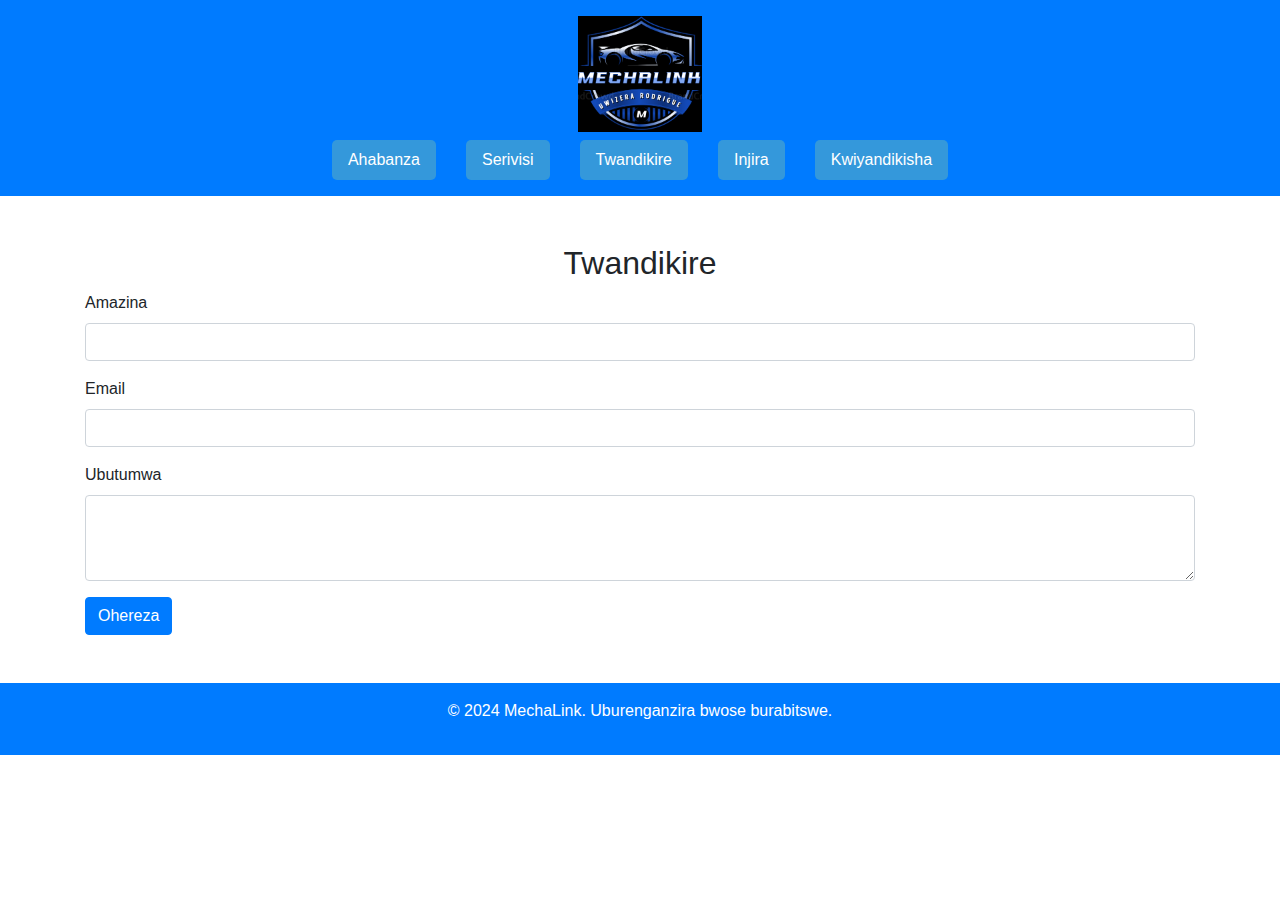
<file: mechalink 1/contact.html>
<!DOCTYPE html>
<html lang="rw">
<head>
    <meta charset="UTF-8">
    <meta name="viewport" content="width=device-width, initial-scale=1.0">
    <title>MechaLink - Twandikire</title>
    <link href="https://maxcdn.bootstrapcdn.com/bootstrap/4.5.2/css/bootstrap.min.css" rel="stylesheet">
    <link rel="stylesheet" href="styles.css">
</head>
<body>
    <header class="bg-primary text-white text-center p-3">
        <img src="MECHALINK LOGO.png" alt="MechaLink Logo" class="logo mb-2" width="10%">
        <nav>
            <ul class="nav justify-content-center">
                <li class="nav-item"><a class="nav-link text-white" href="index.html">Ahabanza</a></li>
                <li class="nav-item"><a class="nav-link text-white" href="services.html">Serivisi</a></li>
                <li class="nav-item"><a class="nav-link text-white" href="contact.html">Twandikire</a></li>
                <li class="nav-item"><a class="nav-link text-white" href="login.html">Injira</a></li>
                <li class="nav-item"><a class="nav-link text-white" href="registration.html">Kwiyandikisha</a></li>
            </ul>
        </nav>
    </header>

    <main class="container my-5">
        <section class="contact">
            <h2 class="text-center">Twandikire</h2>
            <form>
                <div class="form-group">
                    <label for="name">Amazina</label>
                    <input type="text" class="form-control" id="name" required>
                </div>
                <div class="form-group">
                    <label for="email">Email</label>
                    <input type="email" class="form-control" id="email" required>
                </div>
                <div class="form-group">
                    <label for="message">Ubutumwa</label>
                    <textarea class="form-control" id="message" rows="3" required></textarea>
                </div>
                <button type="submit" class="btn btn-primary">Ohereza</button>
            </form>
        </section>
    </main>

    <footer class="bg-primary text-white text-center p-3">
        <p>&copy; 2024 MechaLink. Uburenganzira bwose burabitswe.</p>
    </footer>

    <script src="script.js" defer></script>
</body>
</html>
</file>
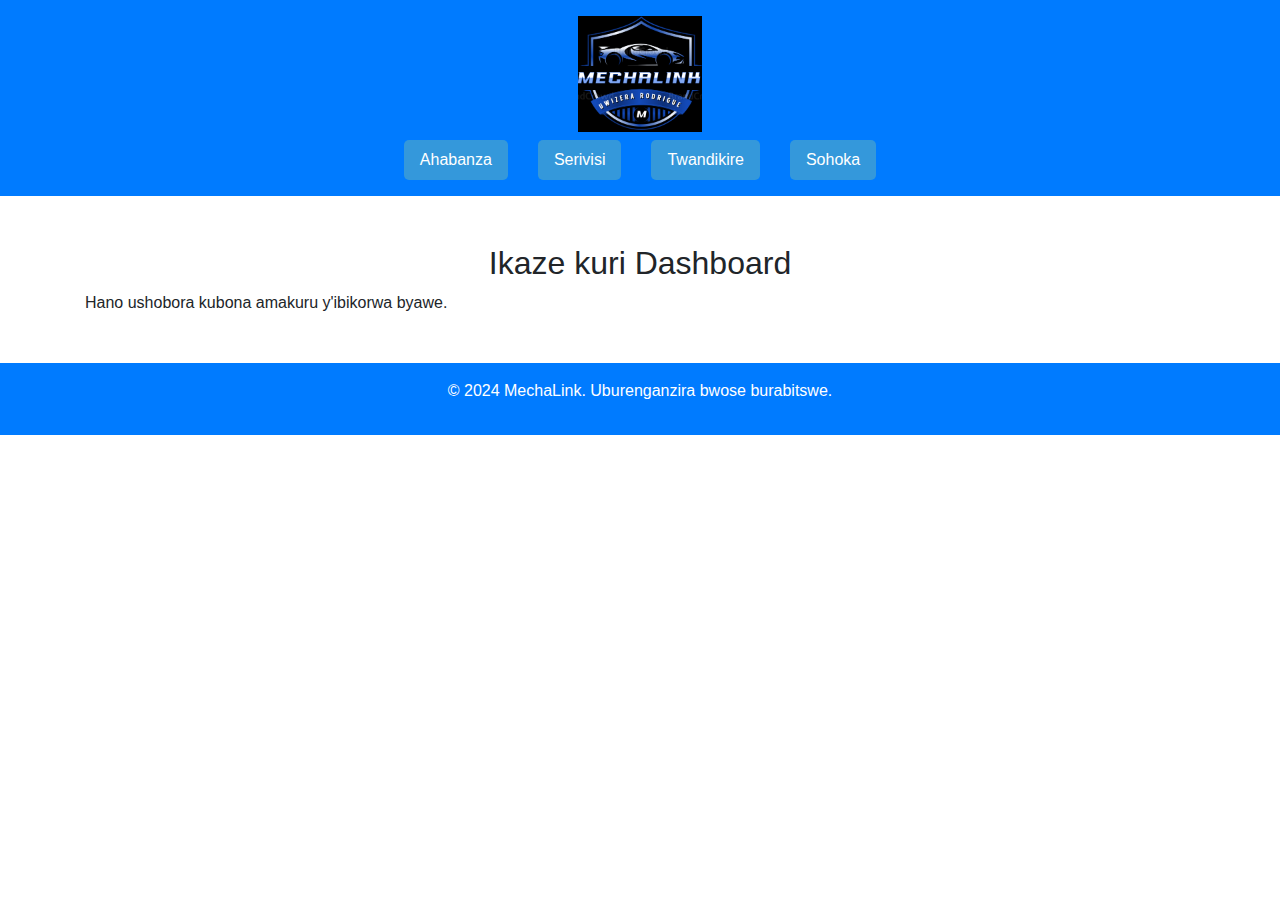
<file: mechalink 1/Dashboard.html>
<!DOCTYPE html>
<html lang="rw">
<head>
    <meta charset="UTF-8">
    <meta name="viewport" content="width=device-width, initial-scale=1.0">
    <title>MechaLink - Dashboard</title>
    <link href="https://maxcdn.bootstrapcdn.com/bootstrap/4.5.2/css/bootstrap.min.css" rel="stylesheet">
    <link rel="stylesheet" href="styles.css">
</head>
<body>
    <header class="bg-primary text-white text-center p-3">
        <img src="MECHALINK LOGO.png" alt="MechaLink Logo" class="logo mb-2" width="10%">
        <nav>
            <ul class="nav justify-content-center">
                <li class="nav-item"><a class="nav-link text-white" href="index.html">Ahabanza</a></li>
                <li class="nav-item"><a class="nav-link text-white" href="services.html">Serivisi</a></li>
                <li class="nav-item"><a class="nav-link text-white" href="contact.html">Twandikire</a></li>
                <li class="nav-item"><a class="nav-link text-white" href="logout.php">Sohoka</a></li>
            </ul>
        </nav>
    </header>

    <main class="container my-5">
        <h2 class="text-center">Ikaze kuri Dashboard</h2>
        <p>Hano ushobora kubona amakuru y'ibikorwa byawe.</p>
    </main>

    <footer class="bg-primary text-white text-center p-3">
        <p>&copy; 2024 MechaLink. Uburenganzira bwose burabitswe.</p>
    </footer>

    <script src="script.js" defer></script>
</body>
</html>
</file>
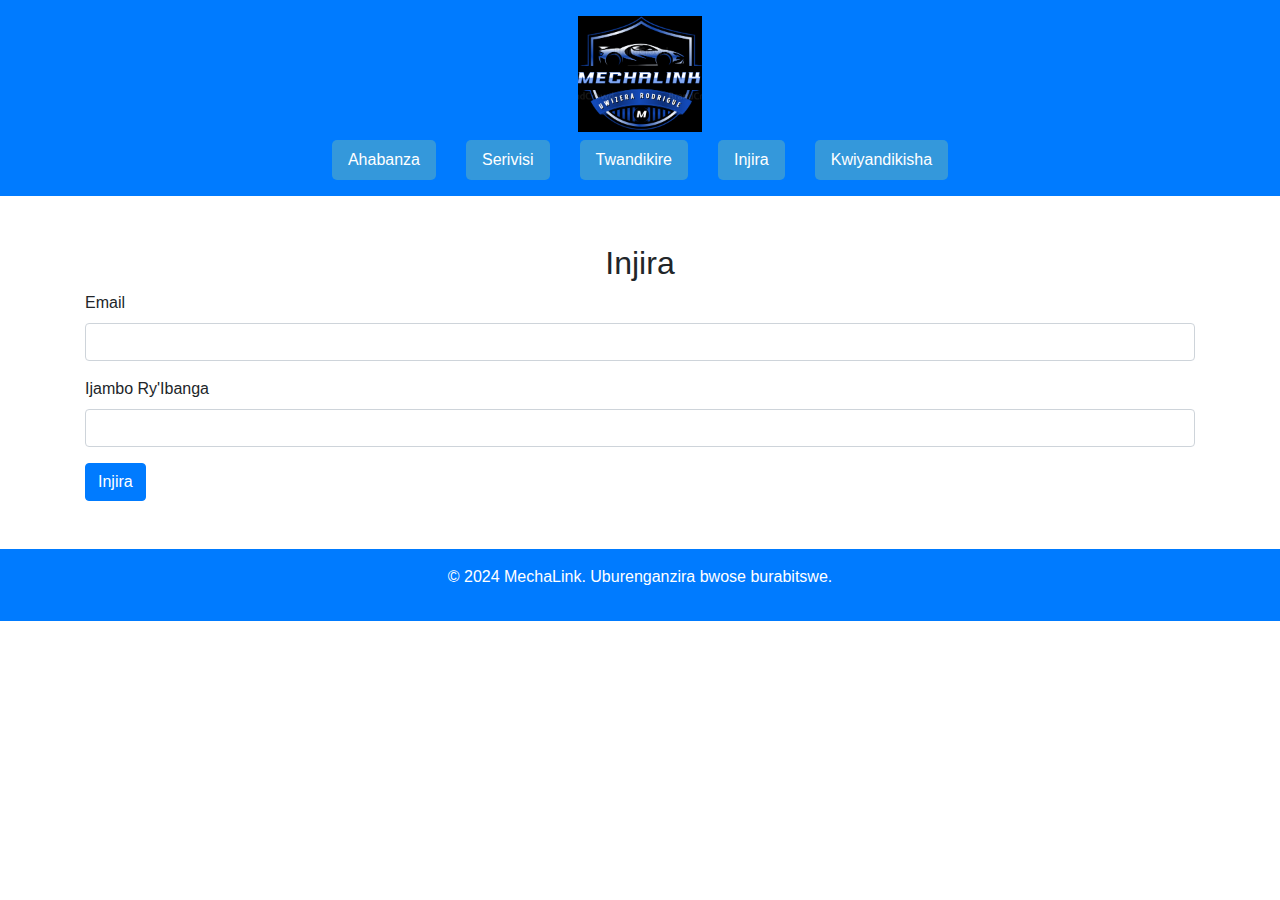
<file: mechalink 1/login.html>
<!DOCTYPE html>
<html lang="rw">
<head>
    <meta charset="UTF-8">
    <meta name="viewport" content="width=device-width, initial-scale=1.0">
    <title>MechaLink - Injira</title>
    <link href="https://maxcdn.bootstrapcdn.com/bootstrap/4.5.2/css/bootstrap.min.css" rel="stylesheet">
    <link rel="stylesheet" href="styles.css">
</head>
<body>
    <header class="bg-primary text-white text-center p-3">
        <img src="MECHALINK LOGO.png" alt="MechaLink Logo" class="logo mb-2" width="10%">
        <nav>
            <ul class="nav justify-content-center">
                <li class="nav-item"><a class="nav-link text-white" href="index.html">Ahabanza</a></li>
                <li class="nav-item"><a class="nav-link text-white" href="services.html">Serivisi</a></li>
                <li class="nav-item"><a class="nav-link text-white" href="contact.html">Twandikire</a></li>
                <li class="nav-item"><a class="nav-link text-white" href="login.html">Injira</a></li>
                <li class="nav-item"><a class="nav-link text-white" href="registration.html">Kwiyandikisha</a></li>
            </ul>
        </nav>
    </header>

    <main class="container my-5">
        <section class="login">
            <h2 class="text-center">Injira</h2>
            <form action="login.php" method="POST">
                <div class="form-group">
                    <label for="email">Email</label>
                    <input type="email" class="form-control" id="email" name="email" required>
                </div>
                <div class="form-group">
                    <label for="password">Ijambo Ry'Ibanga</label>
                    <input type="password" class="form-control" id="password" name="password" required>
                </div>
                <button type="submit" class="btn btn-primary">Injira</button>
            </form>
        </section>
    </main>

    <footer class="bg-primary text-white text-center p-3">
        <p>&copy; 2024 MechaLink. Uburenganzira bwose burabitswe.</p>
    </footer>

    <script src="script.js" defer></script>
</body>
</html>
</file>
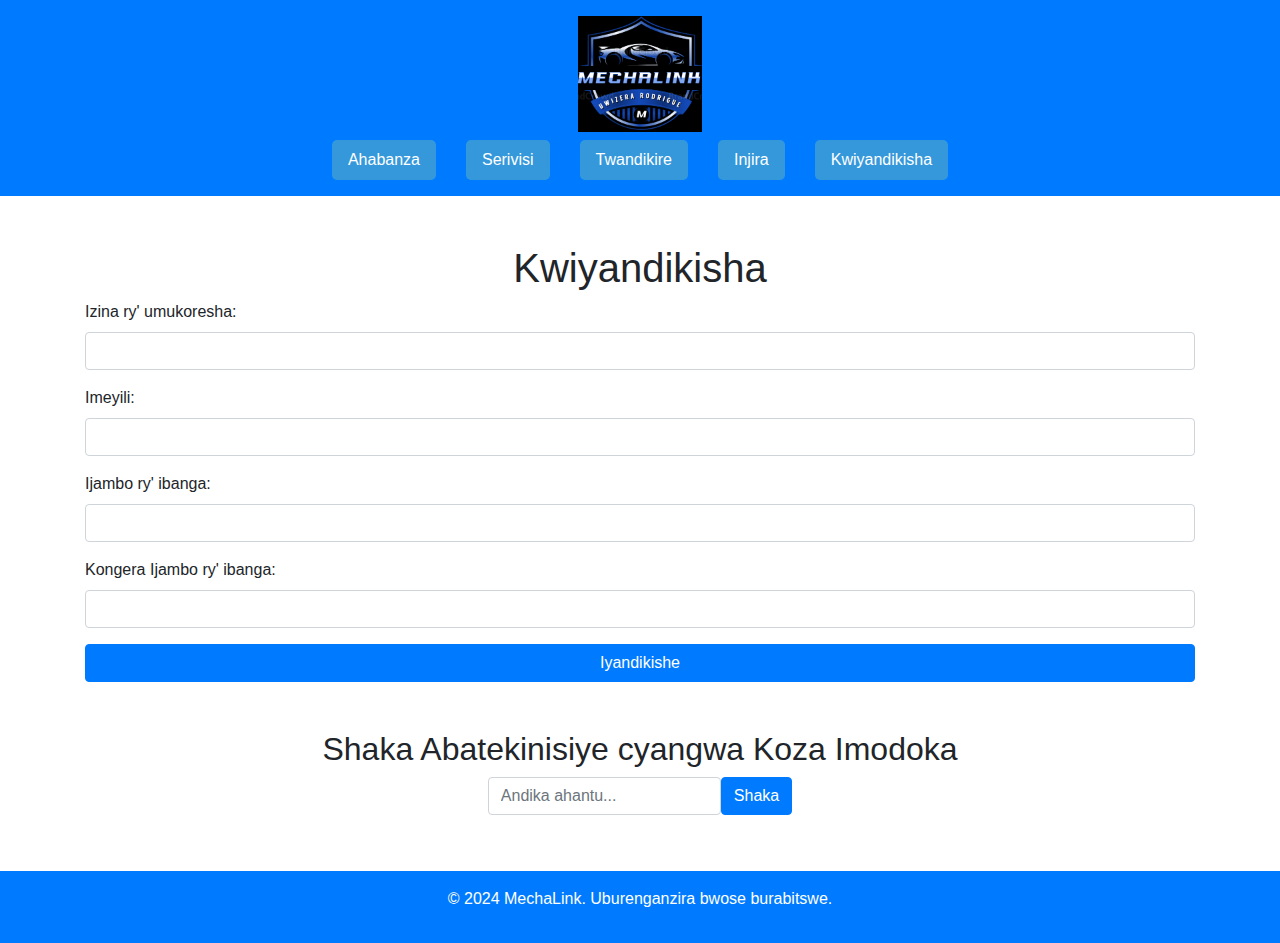
<file: mechalink 1/registration.html>
<!DOCTYPE html>
<html lang="rw">
<head>
    <meta charset="UTF-8">
    <meta name="viewport" content="width=device-width, initial-scale=1.0">
    <title>Kwiyandikisha - MechaLink</title>
    <!-- Bootstrap CSS -->
    <link href="https://maxcdn.bootstrapcdn.com/bootstrap/4.5.2/css/bootstrap.min.css" rel="stylesheet">
    <link rel="stylesheet" href="styles.css">
    <script src="script.js" defer></script> <!-- Link to the JavaScript file -->
</head>
<body>
    <header class="bg-primary text-white text-center p-3">
        <img src="MECHALINK LOGO.png" alt="MechaLink Logo" class="logo mb-2" width="10%">
        <nav>
            <ul class="nav justify-content-center">
                <li class="nav-item"><a class="nav-link text-white" href="index.html">Ahabanza</a></li>
                <li class="nav-item"><a class="nav-link text-white" href="services.html">Serivisi</a></li>
                <li class="nav-item"><a class="nav-link text-white" href="contact.html">Twandikire</a></li>
                <li class="nav-item"><a class="nav-link text-white" href="login.html">Injira</a></li>
                <li class="nav-item"><a class="nav-link text-white" href="registration.html">Kwiyandikisha</a></li>
            </ul>
        </nav>
    </header>

    <main class="container my-5">
        <section class="registration">
            <h1 class="text-center">Kwiyandikisha</h1>
            <form id="registrationForm" class="needs-validation" novalidate>
                <div class="form-group">
                    <label for="username">Izina ry' umukoresha:</label>
                    <input type="text" class="form-control" id="username" name="username" required>
                    <div class="invalid-feedback">Nyamuneka andika izina ry' umukoresha.</div>
                </div>
                <div class="form-group">
                    <label for="email">Imeyili:</label>
                    <input type="email" class="form-control" id="email" name="email" required>
                    <div class="invalid-feedback">Nyamuneka andika imeyili y'ukuri.</div>
                </div>
                <div class="form-group">
                    <label for="password">Ijambo ry' ibanga:</label>
                    <input type="password" class="form-control" id="password" name="password" required>
                    <div class="invalid-feedback">Nyamuneka andika ijambo ry' ibanga.</div>
                </div>
                <div class="form-group">
                    <label for="confirmPassword">Kongera Ijambo ry' ibanga:</label>
                    <input type="password" class="form-control" id="confirmPassword" name="confirmPassword" required>
                    <div class="invalid-feedback">Ijambo ry' ibanga riratandukanye.</div>
                </div>
                <button type="submit" class="btn btn-primary btn-block">Iyandikishe</button>
            </form>
            <p id="registrationMessage" class="text-center mt-3"></p>
        </section>

        <section class="search my-5">
            <h2 class="text-center">Shaka Abatekinisiye cyangwa Koza Imodoka</h2>
            <form id="searchForm" class="form-inline justify-content-center">
                <div class="form-group mb-2">
                    <label for="searchLocation" class="sr-only">Aho ushaka serivisi:</label>
                    <input type="text" class="form-control" id="searchLocation" name="searchLocation" placeholder="Andika ahantu...">
                </div>
                <button type="submit" class="btn btn-primary mb-2">Shaka</button>
            </form>
            <div id="searchResults" class="text-center mt-3"></div>
        </section>
    </main>

    <footer class="bg-primary text-white text-center p-3">
        <p>&copy; 2024 MechaLink. Uburenganzira bwose burabitswe.</p>
    </footer>

    <!-- Bootstrap JS and dependencies -->
    <script src="https://code.jquery.com/jquery-3.5.1.slim.min.js"></script>
    <script src="https://cdn.jsdelivr.net/npm/@popperjs/core@2.10.2/dist/umd/popper.min.js"></script>
    <script src="https://stackpath.bootstrapcdn.com/bootstrap/4.5.2/js/bootstrap.min.js"></script>
</body>
</html>
</file>
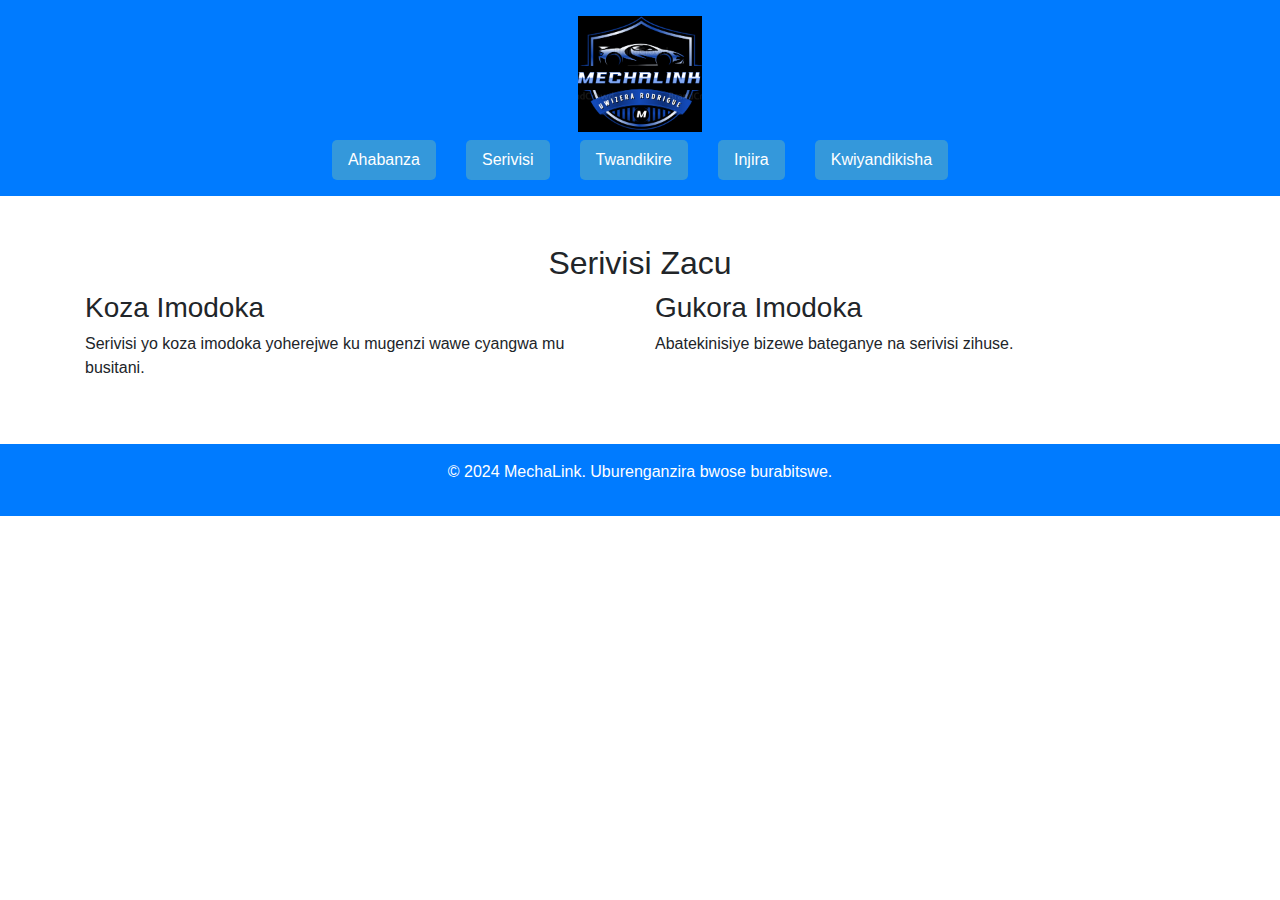
<file: mechalink 1/services.html>
<!DOCTYPE html>
<html lang="rw">
<head>
    <meta charset="UTF-8">
    <meta name="viewport" content="width=device-width, initial-scale=1.0">
    <title>MechaLink - Serivisi</title>
    <link href="https://maxcdn.bootstrapcdn.com/bootstrap/4.5.2/css/bootstrap.min.css" rel="stylesheet">
    <link rel="stylesheet" href="styles.css">
</head>
<body>
    <header class="bg-primary text-white text-center p-3">
        <img src="MECHALINK LOGO.png" alt="MechaLink Logo" class="logo mb-2" width="10%">
        <nav>
            <ul class="nav justify-content-center">
                <li class="nav-item"><a class="nav-link text-white" href="index.html">Ahabanza</a></li>
                <li class="nav-item"><a class="nav-link text-white" href="services.html">Serivisi</a></li>
                <li class="nav-item"><a class="nav-link text-white" href="contact.html">Twandikire</a></li>
                <li class="nav-item"><a class="nav-link text-white" href="login.html">Injira</a></li>
                <li class="nav-item"><a class="nav-link text-white" href="registration.html">Kwiyandikisha</a></li>
            </ul>
        </nav>
    </header>

    <main class="container my-5">
        <section class="services">
            <h2 class="text-center">Serivisi Zacu</h2>
            <div class="row">
                <div class="col-md-6">
                    <div class="service">
                        <h3>Koza Imodoka</h3>
                        <p>Serivisi yo koza imodoka yoherejwe ku mugenzi wawe cyangwa mu busitani.</p>
                    </div>
                </div>
                <div class="col-md-6">
                    <div class="service">
                        <h3>Gukora Imodoka</h3>
                        <p>Abatekinisiye bizewe bateganye na serivisi zihuse.</p>
                    </div>
                </div>
            </div>
        </section>
    </main>

    <footer class="bg-primary text-white text-center p-3">
        <p>&copy; 2024 MechaLink. Uburenganzira bwose burabitswe.</p>
    </footer>

    <script src="script.js" defer></script>
</body>
</html>
</file>
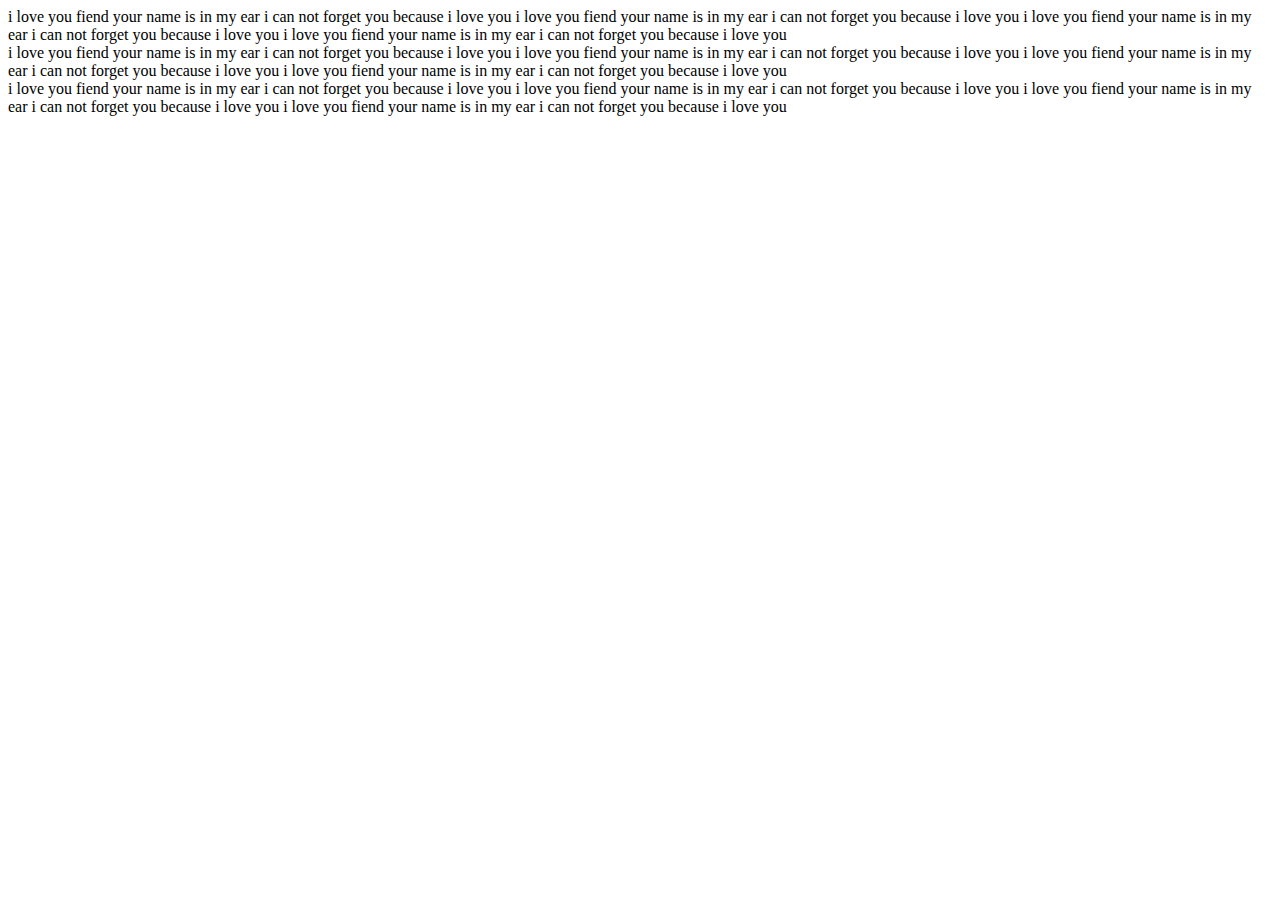
<file: mechalink 1/study.htm>
<!DOCTYPE html>
<html lang="en">
<head>
    <meta charset="UTF-8">
    <meta name="viewport" content="width=device-width, initial-scale=1.0">
    <title>Document</title>
    <style>
       .a{ background-color: aqua;
        width: 3cm;
        padding-left: px;
        margin-bottom: 30px;
        margin-top: 30px;
        margin-left:20;
        font-family: Verdana, Geneva, Tahoma, sans-serif;
        display: inline;
    </style>
</head>
<body>
    <div>
        <div >
            i love you  fiend your name is in my ear i can not forget you because i love you 
            i love you  fiend your name is in my ear i can not forget you because i love you 
            i love you  fiend your name is in my ear i can not forget you because i love you 
            i love you  fiend your name is in my ear i can not forget you because i love you 
        </div>
        <div >
            i love you  fiend your name is in my ear i can not forget you because i love you 
            i love you  fiend your name is in my ear i can not forget you because i love you 
            i love you  fiend your name is in my ear i can not forget you because i love you 
            i love you  fiend your name is in my ear i can not forget you because i love you 
        </div>
        <div >
            i love you  fiend your name is in my ear i can not forget you because i love you 
            i love you  fiend your name is in my ear i can not forget you because i love you 
            i love you  fiend your name is in my ear i can not forget you because i love you 
            i love you  fiend your name is in my ear i can not forget you because i love you 
        </div>
    </div>
<body>
</html>
</file>
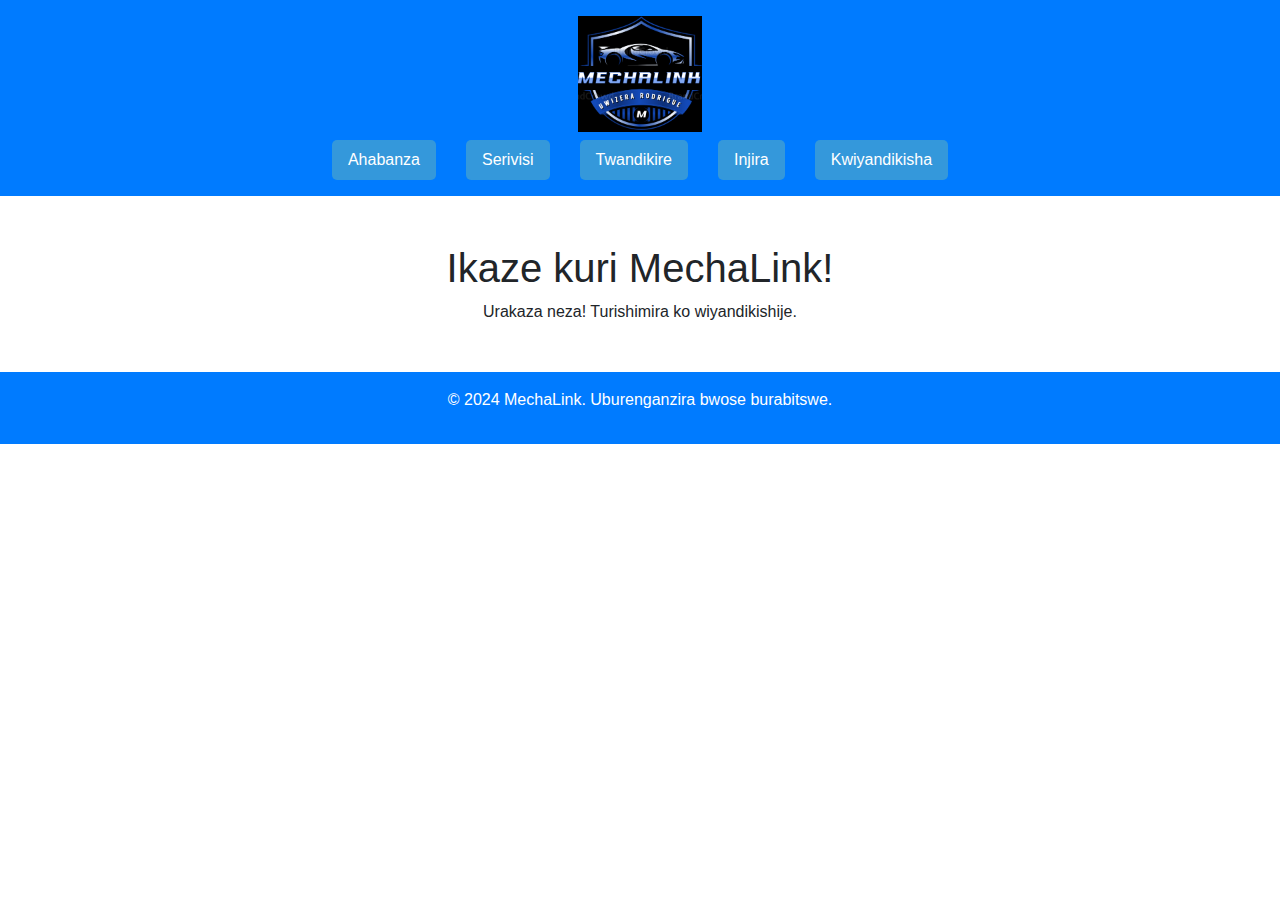
<file: mechalink 1/welcome.html>
<!DOCTYPE html>
<html lang="rw">
<head>
    <meta charset="UTF-8">
    <meta name="viewport" content="width=device-width, initial-scale=1.0">
    <title>MechaLink - Ikaze</title>
    <link href="https://maxcdn.bootstrapcdn.com/bootstrap/4.5.2/css/bootstrap.min.css" rel="stylesheet">
    <link rel="stylesheet" href="styles.css">
</head>
<body>
    <header class="bg-primary text-white text-center p-3">
        <img src="MECHALINK LOGO.png" alt="MechaLink Logo" class="logo mb-2"  width="10%" >
        <nav>
            <ul class="nav justify-content-center">
                <li class="nav-item"><a class="nav-link text-white" href="index.html">Ahabanza</a></li>
                <li class="nav-item"><a class="nav-link text-white" href="services.html">Serivisi</a></li>
                <li class="nav-item"><a class="nav-link text-white" href="contact.html">Twandikire</a></li>
                <li class="nav-item"><a class="nav-link text-white" href="login.html">Injira</a></li>
                <li class="nav-item"><a class="nav-link text-white" href="registration.html">Kwiyandikisha</a></li>
            </ul>
        </nav>
    </header>

    <main class="container my-5">
        <section class="welcome">
            <h1 class="text-center">Ikaze kuri MechaLink!</h1>
            <p class="text-center">Urakaza neza! Turishimira ko wiyandikishije.</p>
        </section>
    </main>

    <footer class="bg-primary text-white text-center p-3">
        <p>&copy; 2024 MechaLink. Uburenganzira bwose burabitswe.</p>
    </footer>

    <script src="script.js" defer></script>
</body>
</html>
</file>
<file: mechalink 1/styles.css>
nav ul {
    list-style: none;
    display: flex;
    justify-content: center;
}

nav ul li {
    margin: 0 15px;
}

nav ul li a {
    color: #fff;
    text-decoration: none;
    padding: 10px 20px;
    border-radius: 5px;
    background-color: #3498db;
    transition: background-color 0.3s ease;
}

nav ul li a:hover {
    background-color: #2980b9;
}
</file>
